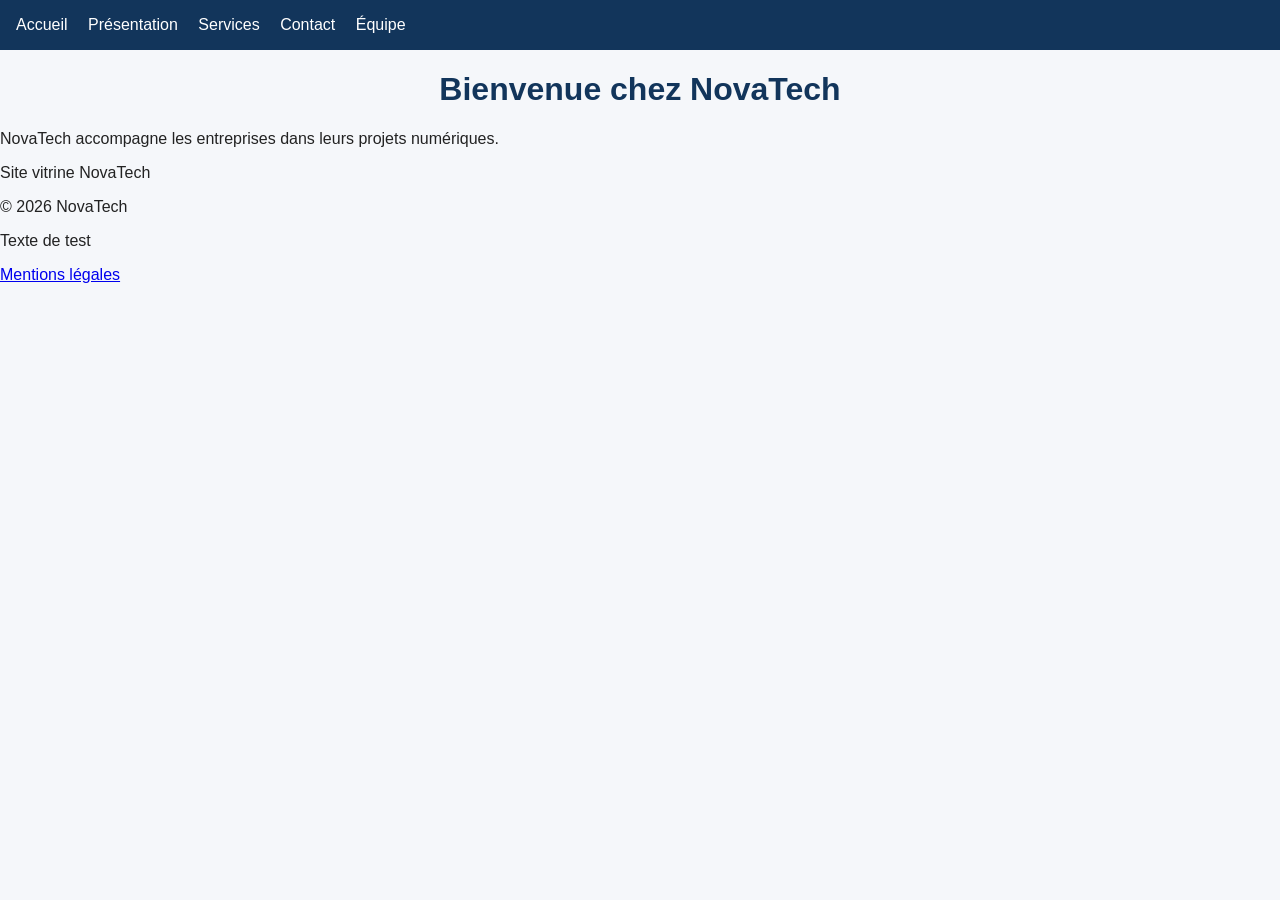
<file: index.html>
<!DOCTYPE html>
<html lang="fr">
<head>
  <meta charset="UTF-8">
  <link rel="stylesheet" href="style.css">
  <title>NovaTech - Accueil</title>
</head>
<body>
  <nav>
    <a href="index.html">Accueil</a>
    <a href="#presentation">Présentation</a>
    <a href="services.html">Services</a>
    <a href="contact.html">Contact</a>
    <a href="equipe.html">Équipe</a>
  </nav>
  <h1>Bienvenue chez NovaTech</h1>
  <section id="presentation">
    <p>NovaTech accompagne les entreprises dans leurs projets numériques.</p>
  </section>
  <footer>
    <p>Site vitrine NovaTech</p>
    <p>© 2026 NovaTech</p>
    <p>Texte de test</p>
    <a href="mentions-legales.html">Mentions légales</a>
  </footer>
</body>
</html>
</file>
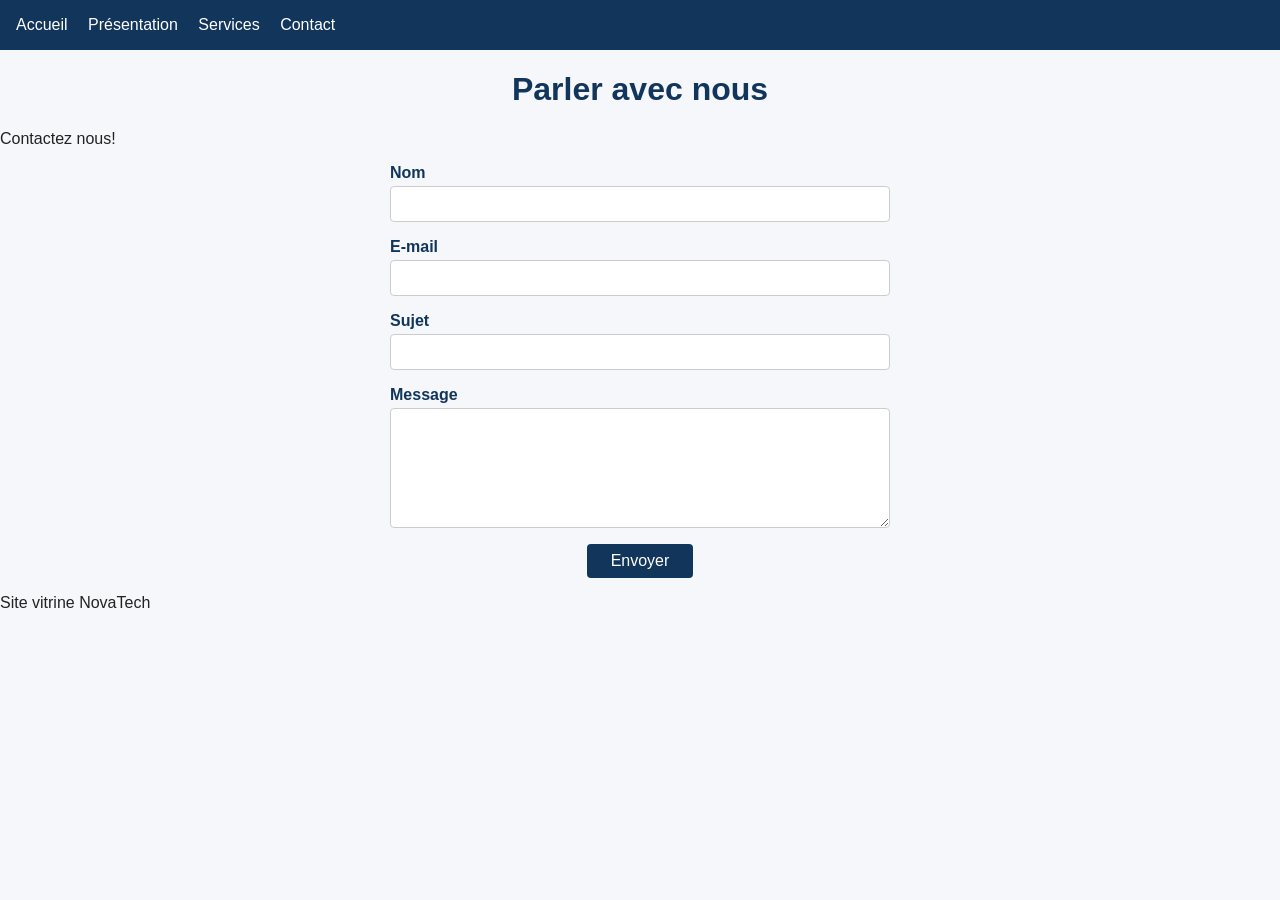
<file: contact.html>
<!DOCTYPE html>
<html lang="fr">
<head>
  <meta charset="UTF-8">
  <link rel="stylesheet" href="style.css">
  <title>NovaTech Contact</title>
</head>
<body>
  <nav>
    <a href="index.html">Accueil</a>
    <a href="#presentation">Présentation</a>
    <a href="services.html">Services</a>
    <a href="contact.html">Contact</a>
  </nav>
  <h1>Parler avec nous</h1>
  <section id="presentation">
    <p>Contactez nous!</p>
  </section>
  <form action="#" method="post">
  <label for="nom">Nom</label>
  <input type="text" id="nom" name="nom" required>

  <label for="email">E-mail</label>
  <input type="email" id="email" name="email" required>

  <label for="sujet">Sujet</label>
  <input type="text" id="sujet" name="sujet" required>

  <label for="message">Message</label>
  <textarea id="message" name="message" required></textarea>

  <button type="submit">Envoyer</button>
</form>
  <footer>
    <p>Site vitrine NovaTech</p>
  </footer>
</body>
</html>
</file>
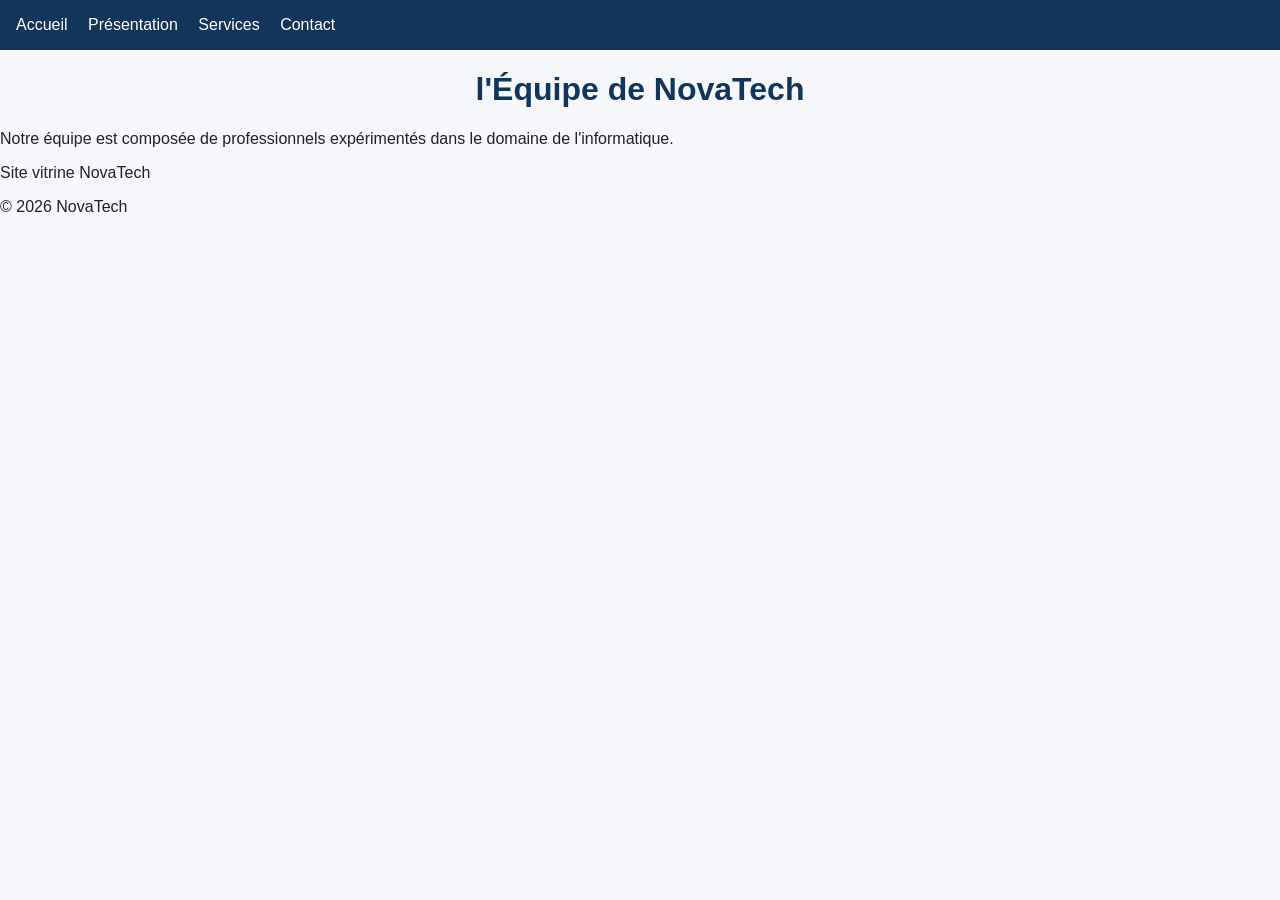
<file: equipe.html>
<!DOCTYPE html>
<html lang="fr">
<head>
  <meta charset="UTF-8">
  <link rel="stylesheet" href="style.css">
  <title>NovaTech Équipe</title>
</head>
<body>
  <nav>
    <a href="index.html">Accueil</a>
    <a href="#presentation">Présentation</a>
    <a href="services.html">Services</a>
    <a href="contact.html">Contact</a>
  </nav>
  <h1>l'Équipe de NovaTech</h1>
  <section id="presentation">
    <p>Notre équipe est composée de professionnels expérimentés dans le domaine de l'informatique.</p>
  </section>
  <footer>
    <p>Site vitrine NovaTech</p>
    <p>© 2026 NovaTech</p>
  </footer>
</body>
</html>
</file>
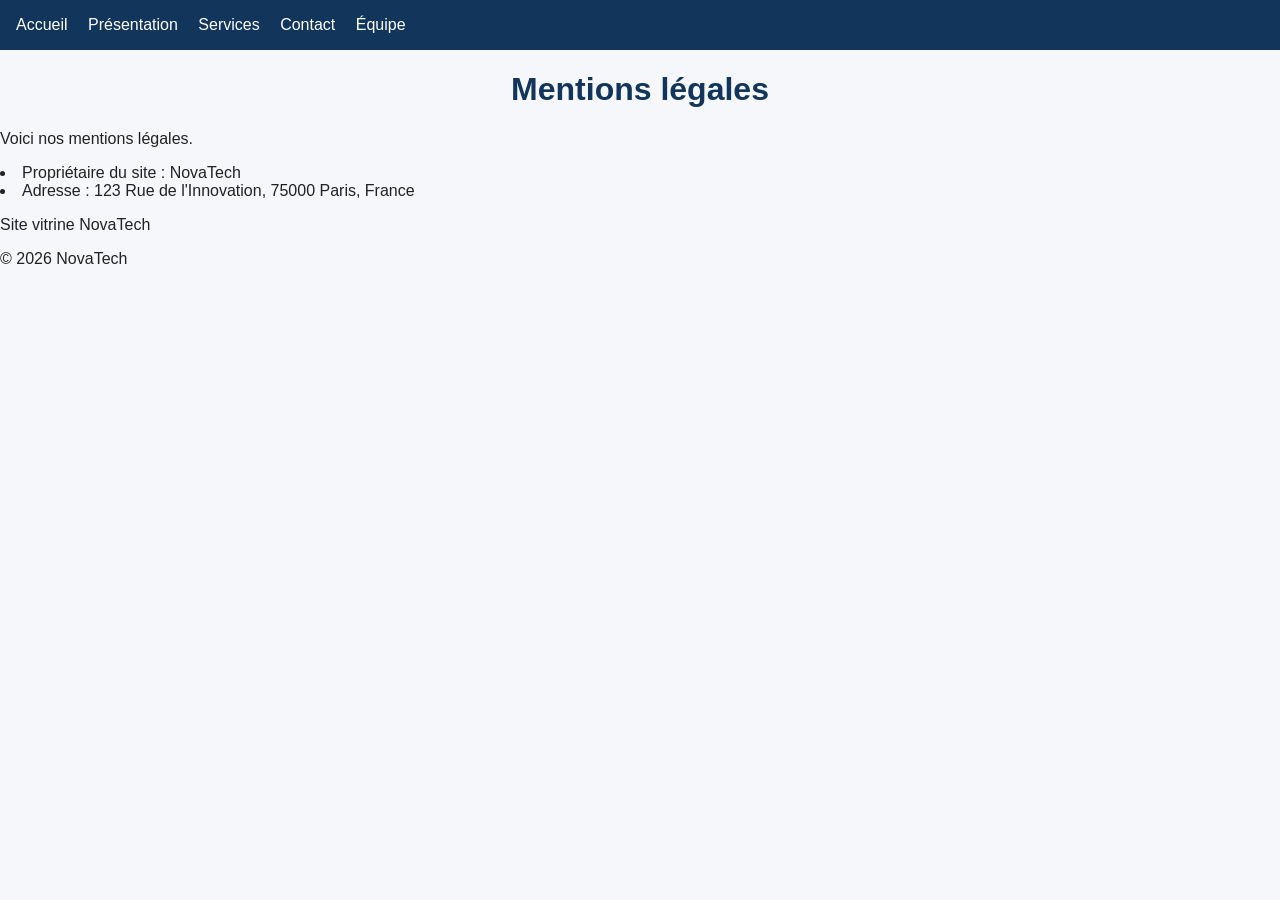
<file: mentions-legales.html>
<!DOCTYPE html>
<html lang="fr">
<head>
  <meta charset="UTF-8">
  <link rel="stylesheet" href="style.css">
  <title>NovaTech - Mentions légales</title>
</head>
<body>
  <nav>
    <a href="index.html">Accueil</a>
    <a href="#presentation">Présentation</a>
    <a href="services.html">Services</a>
    <a href="contact.html">Contact</a>
    <a href="equipe.html">Équipe</a>
  </nav>
  <h1>Mentions légales</h1>
  <section id="presentation">
    <p>Voici nos mentions légales.</p>
    <li>Propriétaire du site : NovaTech</li>
    <li>Adresse : 123 Rue de l'Innovation, 75000 Paris, France</li>
  </section>
  <footer>
    <p>Site vitrine NovaTech</p>
    <p>© 2026 NovaTech</p>
  </footer>
</body>
</html>
</file>
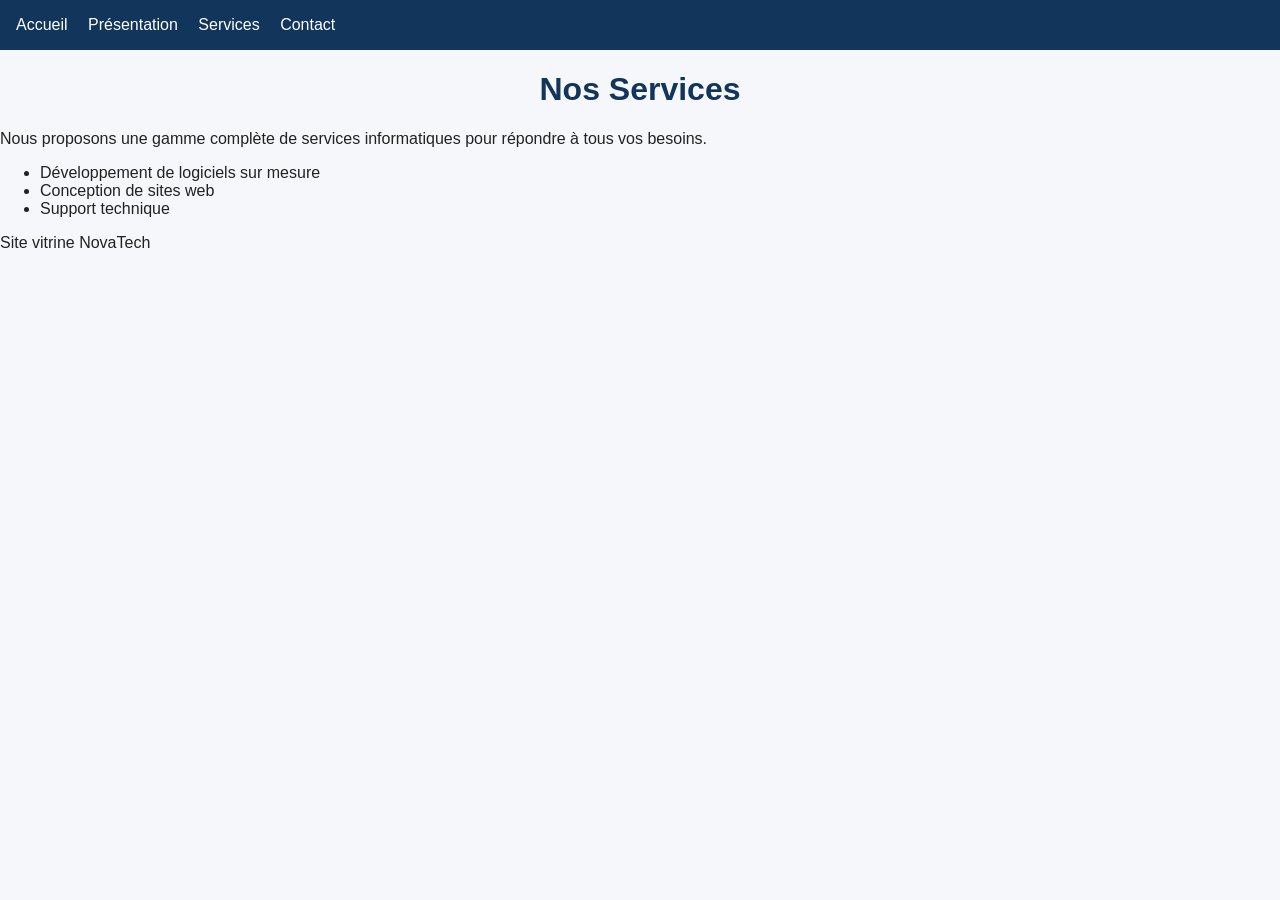
<file: services.html>
<!DOCTYPE html>
<html lang="fr">
<head>
  <meta charset="UTF-8">
  <link rel="stylesheet" href="style.css">
  <title>Novatech Services</title>
</head>
<body>
  <nav>
    <a href="index.html">Accueil</a>
    <a href="#presentation">Présentation</a>
    <a href="services.html">Services</a>
    <a href="contact.html">Contact</a>
  </nav>
  <h1>Nos Services</h1>
  <section id="presentation">
    <p>Nous proposons une gamme complète de services informatiques pour répondre à tous vos besoins.</p>
    <ul>
      <li>Développement de logiciels sur mesure</li>
      <li>Conception de sites web</li>
      <li>Support technique</li>
    </ul>
  </section>
  <footer>
    <p>Site vitrine NovaTech</p>
  </footer>
</body>
</html>
</file>
<file: style.css>
body { font-family: Arial, sans-serif; color: #222; background: #f5f7fa; margin: 0; }
nav { background: #12355b; padding: 1rem; }
nav a { color: #fff; margin-right: 1rem; text-decoration: none; }
h1 { color: #12355b; text-align: center; }
label { display: block; max-width: 500px; margin: 1rem auto 0.25rem; font-weight: bold; color: #12355b; }
input, textarea { display: block; box-sizing: border-box; width: 100%; max-width: 500px; margin: 0 auto; padding: 0.5rem; font: inherit; border: 1px solid #ccc; border-radius: 4px; }
textarea { min-height: 120px; resize: vertical; }
button { display: block; margin: 1rem auto; padding: 0.5rem 1.5rem; font: inherit; color: #fff; background: #12355b; border: none; border-radius: 4px; cursor: pointer; }
</file>
